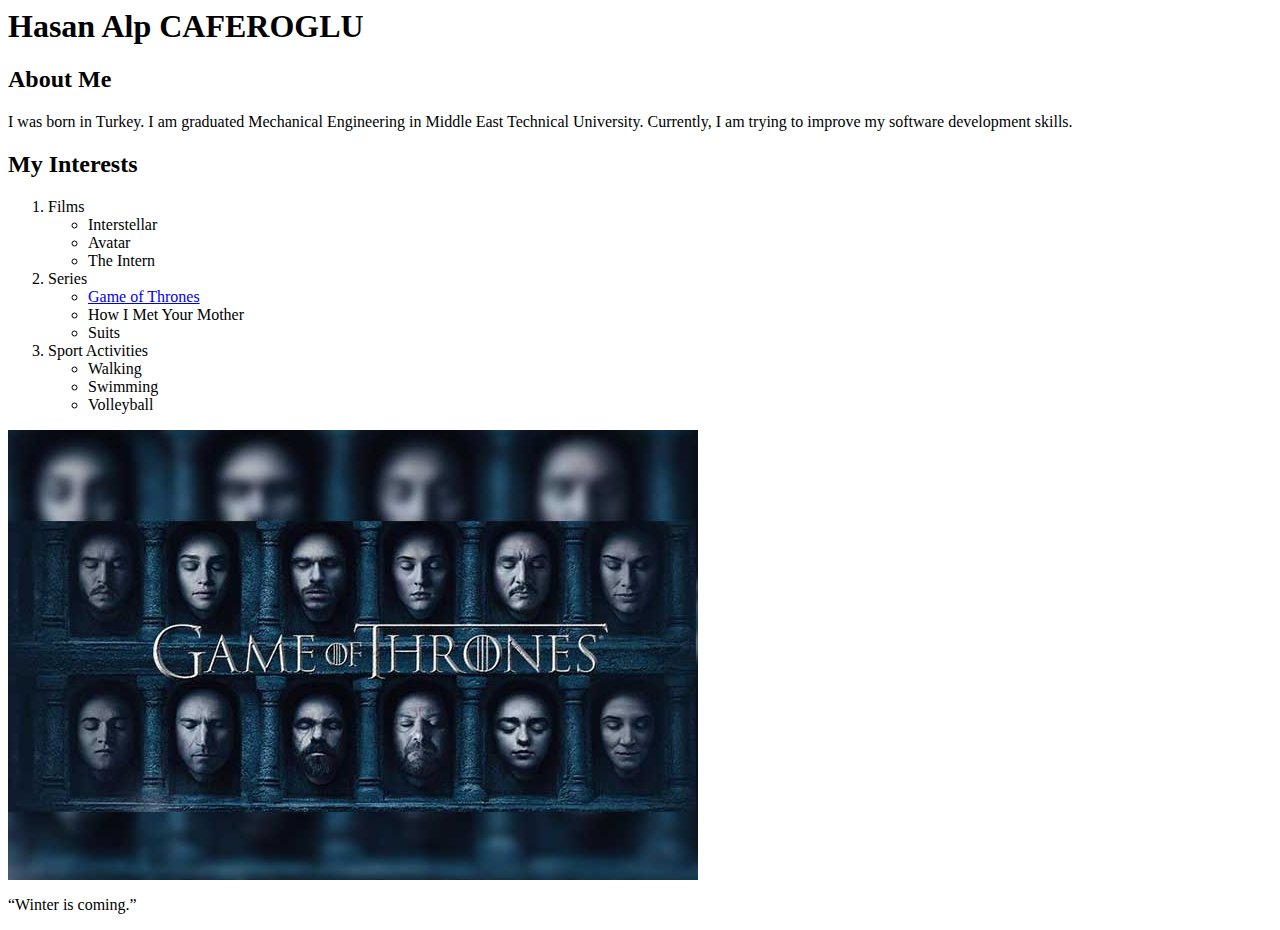
<file: AboutMe-Patika.dev/index.html>
<html>
  <head>
    <title>Hasan Alp Caferoglu About Me</title>
  </head>
  <body>
    <h1>Hasan Alp CAFEROGLU</h1>
    <h2>About Me</h2>
    <p>I was born in Turkey. I am graduated Mechanical Engineering in Middle East Technical University. Currently, I am trying to improve my software development skills.</p>
    <h2>My Interests</h2>
    <ol>
      <li>Films
          <ul>
            <li>Interstellar</li>
            <li>Avatar</li>
            <li>The Intern</li>
          </ul>
      </li>
      <li>Series
          <ul>
            <li><a href='https://www.imdb.com/title/tt0944947/' targe="_blank">Game of Thrones</a></li>
            <li>How I Met Your Mother</li>
            <li>Suits</li>
          </ul>
      </li>
      <li>Sport Activities
          <ul>
            <li>Walking</li>
            <li>Swimming</li>
            <li>Volleyball</li>
          </ul>
      </li>
    </ol>
    <img src='got.jpg' alt='Game of Thrones'>
    <p>“Winter is coming.”</p>
  </body>
</html>
</file>
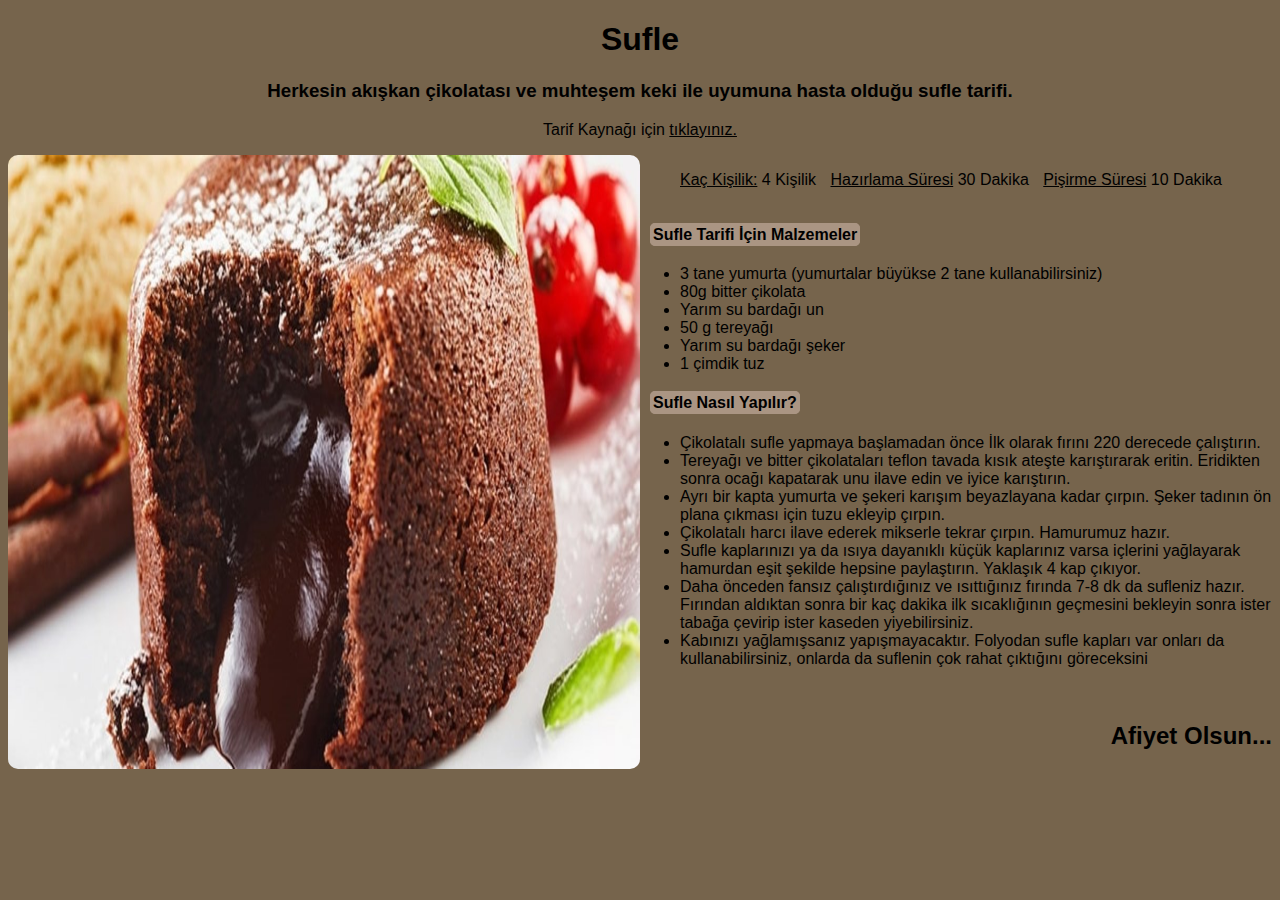
<file: Dessert-Patika.dev/index.html>
<!DOCTYPE html>
<html lang="tr">
<head>
    <meta charset="UTF-8">
    <meta http-equiv="X-UA-Compatible" content="IE=edge">
    <meta name="viewport" content="width=device-width, initial-scale=1.0">
    <title>Sufle Tarifi</title>
    <link rel="stylesheet" href="index.css">
</head>
<body>
    <!-- Header - Starts-->
    <header>
        <h1>Sufle</h1>
        <h3>Herkesin akışkan çikolatası ve muhteşem keki ile uyumuna hasta olduğu sufle tarifi.</h3>
        <p>Tarif Kaynağı için <a href="https://www.nefisyemektarifleri.com/sufle-tarifi/">tıklayınız.</a></p>
    </header>
    <!-- Header - Ends -->

    <!-- Section - Starts -->
    <section>
        <img src="sufle.jpg" alt="sufle görseli">
        <article>
            <div class="genel-bilgiler">
                <ul>
                    <li><span>Kaç Kişilik:</span> 4 Kişilik</li>
                    <li><span>Hazırlama Süresi</span> 30 Dakika</li>
                    <li><span>Pişirme Süresi</span> 10 Dakika</li>
                </ul>
            </div>
            <div class="malzemeler">
                <h4><span>Sufle Tarifi İçin Malzemeler</span></h4>
                <ul>
                    <li>3 tane yumurta (yumurtalar büyükse 2 tane kullanabilirsiniz)</li>
                    <li>80g bitter çikolata</li>
                    <li>Yarım su bardağı un</li>
                    <li>50 g tereyağı</li>
                    <li>Yarım su bardağı şeker</li>
                    <li>1 çimdik tuz</li>
                </ul>
            </div>
            <div class="how-its-made">
                <h4><span>Sufle Nasıl Yapılır?</span></h4>
                <ul>
                    <li>Çikolatalı sufle yapmaya başlamadan önce İlk olarak fırını 220 derecede çalıştırın.</li>
                    <li>Tereyağı ve bitter çikolataları teflon tavada kısık ateşte karıştırarak eritin. Eridikten sonra ocağı kapatarak unu ilave edin ve iyice karıştırın.</li>
                    <li>Ayrı bir kapta yumurta ve şekeri karışım beyazlayana kadar çırpın. Şeker tadının ön plana çıkması için tuzu ekleyip çırpın.</li>
                    <li>Çikolatalı harcı ilave ederek mikserle tekrar çırpın. Hamurumuz hazır.</li>
                    <li>Sufle kaplarınızı ya da ısıya dayanıklı küçük kaplarınız varsa içlerini yağlayarak hamurdan eşit şekilde hepsine paylaştırın. Yaklaşık 4 kap çıkıyor.</li>
                    <li>Daha önceden fansız çalıştırdığınız ve ısıttığınız  fırında 7-8 dk da sufleniz hazır. Fırından aldıktan sonra bir kaç dakika ilk sıcaklığının geçmesini bekleyin sonra ister tabağa çevirip ister kaseden yiyebilirsiniz.</li>
                    <li>Kabınızı yağlamışsanız yapışmayacaktır. Folyodan sufle kapları var onları da kullanabilirsiniz, onlarda da suflenin çok rahat çıktığını göreceksini</li>
                </ul>
            </div>
            <br>
            <div class="wishes">
                <h2>Afiyet Olsun...</h2>
            </div>

        </article>
        
    </section>

</body>
</html>
</file>
<file: Dessert-Patika.dev/index.css>
* {
    background-color: rgb(118, 100, 76);
    font-family: Arial, Helvetica, sans-serif;
}

header {
    color: black;
    text-align: center;
}

a {
    color: black;
}

section {
    display: flex;
}

img {
    width: 50%;
    border-radius: 10px;

}

.genel-bilgiler{
    display: flex;
    justify-content: flex-start;
}

.genel-bilgiler li {
    
    display: inline-block;
    margin-right: 10px;
}

.genel-bilgiler li span{
    text-decoration: underline;
}

.wishes {
    display: flex;
    justify-content: flex-end;
}

h4 span{
    border: 1px solid rgb(170, 149, 131);
    border-radius: 5px;
    background-color: rgb(170, 149, 131);
    padding: 2px;
    margin-left: 10px;
}
</file>
